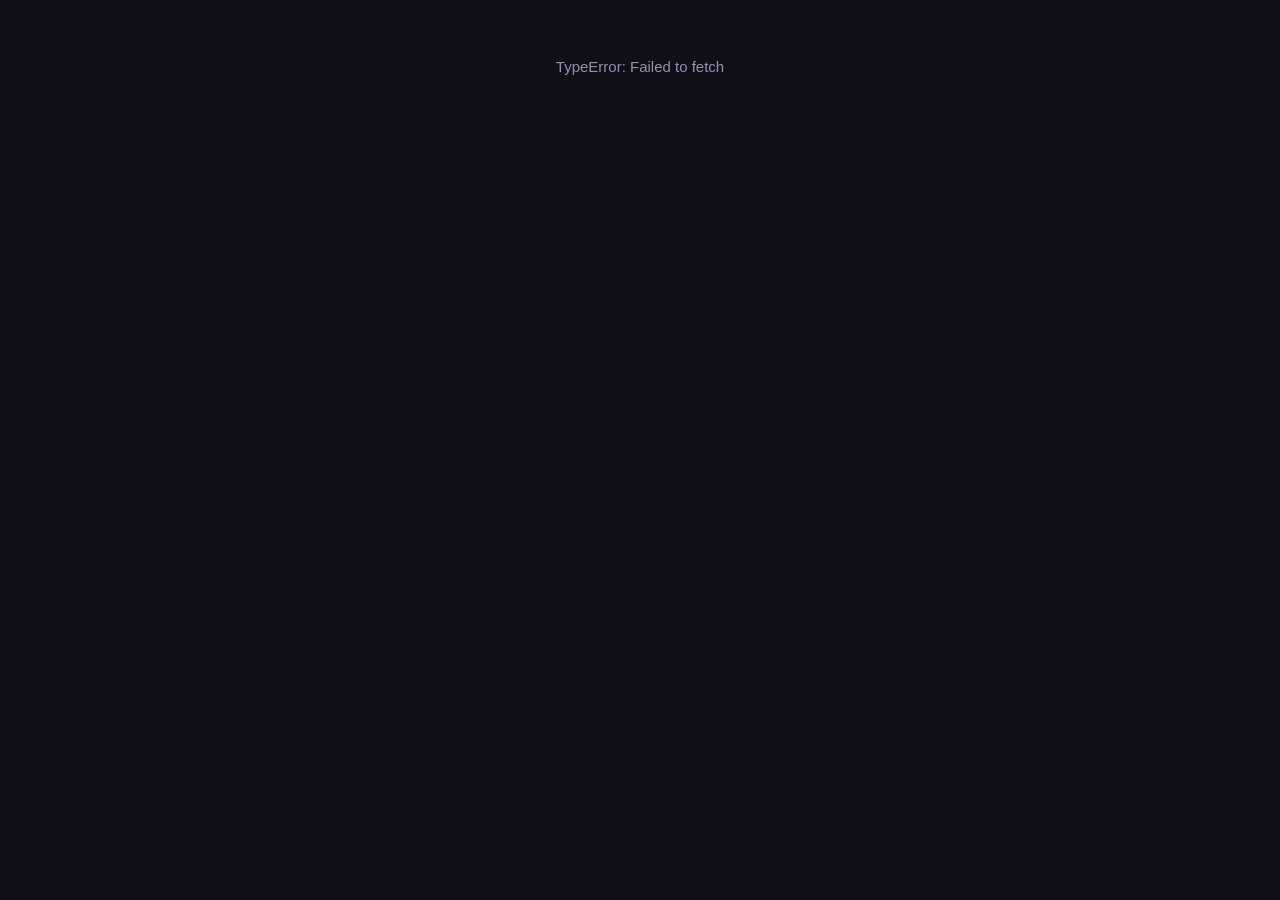
<file: docs/index.html>
<!DOCTYPE html>
<html lang="ru">
<head>
  <base target="_top">
  <meta charset="utf-8">
  <meta name="viewport" content="width=device-width, initial-scale=1">
  <title>PRIZ — Порушення</title>
  <link rel="stylesheet" href="styles.css?v=10">
</head>
<body>
  <div id="app">

    <div class="header-card">
      <div class="greeting" id="greeting-text">Добрый день</div>
      <div class="greeting-name">PRIZ Харків</div>
    </div>

    <div id="screen-add" class="screen active">
      <div class="card">
        <h2>Вставить текст</h2>
        <textarea id="raw-text" placeholder="ТТ, ФИО, дата… фабула…"></textarea>
        <button class="secondary" id="parse-btn">Разобрать</button>
      </div>

      <div class="card">
        <div class="field" id="field-store">
          <label>ТТ</label>
          <div class="combo">
            <input type="text" id="store-input" placeholder="Номер или название" autocomplete="off">
            <div class="combo-list" id="store-list"></div>
          </div>
          <div class="field-note hidden" id="store-note">ТТ не найдена в справочнике</div>
        </div>

        <label>Менеджер</label>
        <input type="text" id="manager-input" disabled>

        <div class="field" id="field-employee">
          <label>ФИО сотрудника ТТ</label>
          <input type="text" id="employee-input">
        </div>

        <div class="field" id="field-fabula">
          <label>Фабула</label>
          <textarea id="fabula-input"></textarea>
        </div>

        <div class="field" id="field-violation">
          <label>Тип нарушения</label>
          <select id="violation-select">
            <option value="">— выберите —</option>
          </select>
          <div class="field-note hidden" id="violation-note">Тип определён автоматически, проверьте</div>
          <div class="chips hidden" id="violation-chips"></div>
        </div>

        <div id="damage-block" class="hidden">
          <label>Ущерб (только 1 категория)</label>
          <div class="damage-row">
            <div class="field">
              <input type="number" id="damage-customer" placeholder="Ущерб покупателю">
            </div>
            <div class="field">
              <input type="number" id="damage-store" placeholder="Ущерб магазину">
            </div>
            <div class="field">
              <input type="number" id="damage-reimbursed-customer" placeholder="Возмещено покупателю">
            </div>
            <div class="field">
              <input type="number" id="damage-reimbursed-store" placeholder="Возмещено магазину">
            </div>
          </div>
        </div>

        <button class="primary" id="submit-btn">Внести</button>
        <button class="secondary hidden" id="cancel-edit-btn">Отменить редактирование</button>
      </div>
    </div>

    <div id="screen-list" class="screen">
      <div class="card">
        <div class="card-head"><h2>Последние записи</h2><button class="clear-btn hidden" id="records-clear-btn">Очистить</button></div>
        <div id="records-container"></div>
      </div>
    </div>

    <div id="screen-bulk" class="screen">
      <div class="card">
        <h2>Вставить несколько нарушений</h2>
        <textarea id="bulk-text" placeholder="Каждое нарушение отдельным абзацем, через пустую строку" style="min-height:140px"></textarea>
        <button class="secondary" id="bulk-parse-btn">Разобрать</button>
      </div>
      <div id="bulk-results"></div>
      <button class="primary hidden" id="bulk-submit-btn">Внести отмеченные</button>
    </div>

    <div id="screen-eval" class="screen">
      <div class="card">
        <h2 id="eval-form-title">Оценка обслуживания</h2>

        <div class="field" id="eval-field-store">
          <label>ТТ</label>
          <div class="combo">
            <input type="text" id="eval-store-input" placeholder="Номер или название" autocomplete="off">
            <div class="combo-list" id="eval-store-list"></div>
          </div>
        </div>

        <label>Менеджер</label>
        <input type="text" id="eval-manager-input" disabled>

        <label>Продавец</label>
        <input type="text" id="eval-seller-input" placeholder="ФИО продавца">

        <div class="damage-row">
          <div class="field">
            <label>Время (ЧЧ:ММ)</label>
            <input type="text" id="eval-time-input" placeholder="12:43" inputmode="numeric">
          </div>
          <div class="field">
            <label>Пол покупателя</label>
            <select id="eval-gender-select">
              <option value="м">м</option>
              <option value="ж">ж</option>
            </select>
          </div>
        </div>

        <label>Комментарий</label>
        <textarea id="eval-comment-input" placeholder="Например: нет доп. предложений, рульку озвучила"></textarea>

        <button class="primary" id="eval-submit-btn">Внести оценку</button>
        <button class="secondary hidden" id="eval-cancel-edit-btn">Отменить редактирование</button>
      </div>

      <div class="card">
        <div class="card-head"><h2>Последние оценки</h2><button class="clear-btn hidden" id="eval-records-clear-btn">Очистить</button></div>
        <div id="eval-records-container"></div>
      </div>
    </div>

    <nav class="tabbar">
      <button class="tab-btn active" data-screen="add">
        <svg viewBox="0 0 24 24" width="22" height="22"><path fill="currentColor" d="M12 5v14M5 12h14" stroke="currentColor" stroke-width="2" stroke-linecap="round"/></svg>
        <span>Внести</span>
      </button>
      <button class="tab-btn" data-screen="bulk">
        <svg viewBox="0 0 24 24" width="22" height="22" fill="none" stroke="currentColor" stroke-width="2" stroke-linecap="round" stroke-linejoin="round"><rect x="4" y="4" width="16" height="4" rx="1"/><rect x="4" y="10" width="16" height="4" rx="1"/><rect x="4" y="16" width="16" height="4" rx="1"/></svg>
        <span>Массово</span>
      </button>
      <button class="tab-btn" data-screen="eval">
        <svg viewBox="0 0 24 24" width="22" height="22" fill="none" stroke="currentColor" stroke-width="2" stroke-linecap="round" stroke-linejoin="round"><path d="M12 2l2.9 6.3 6.9.8-5.1 4.8 1.4 6.8L12 17.6 5.9 20.7l1.4-6.8-5.1-4.8 6.9-.8z"/></svg>
        <span>Оценка</span>
      </button>
      <button class="tab-btn" data-screen="list">
        <svg viewBox="0 0 24 24" width="22" height="22" fill="none" stroke="currentColor" stroke-width="2" stroke-linecap="round" stroke-linejoin="round"><circle cx="12" cy="12" r="9"/><path d="M12 7v5l3 3"/></svg>
        <span>Последние</span>
      </button>
    </nav>
  </div>

  <div id="loader"></div>
  <div id="toast"></div>

  <script src="https://telegram.org/js/telegram-web-app.js"></script>
  <script src="app.js?v=10"></script>
</body>
</html>
</file>
<file: docs/styles.css>
:root {
  --bg: #100e17;
  --card: #1c1926;
  --card-2: #241f33;
  --text: #f4f2f8;
  --text-secondary: #9791ab;
  --accent-a: #a855f7;
  --accent-b: #ec4899;
  --accent-gradient: linear-gradient(135deg, var(--accent-a), var(--accent-b));
  --border: rgba(255, 255, 255, 0.08);
  --warn: #f5a623;
  --danger: #ff5470;
  color-scheme: dark;
}

* { box-sizing: border-box; }

html, body {
  margin: 0;
  padding: 0;
  background: var(--bg);
  color: var(--text);
  font-family: -apple-system, BlinkMacSystemFont, "Segoe UI", Roboto, sans-serif;
  font-size: 15px;
}

#app { padding: 16px 14px 96px; }

.header-card {
  padding: 4px 4px 18px;
}

.greeting {
  color: var(--text-secondary);
  font-size: 14px;
}

.greeting-name {
  font-size: 24px;
  font-weight: 700;
  margin-top: 2px;
  background: var(--accent-gradient);
  -webkit-background-clip: text;
  background-clip: text;
  -webkit-text-fill-color: transparent;
}

.screen { display: none; }
.screen.active { display: block; }

.card {
  background: var(--card);
  border: 1px solid var(--border);
  border-radius: 20px;
  padding: 18px;
  margin-bottom: 14px;
}

h2 { font-size: 16px; margin: 0 0 12px; font-weight: 600; }

label {
  display: block;
  font-size: 13px;
  color: var(--text-secondary);
  margin: 14px 0 6px;
}

label:first-of-type { margin-top: 0; }

textarea, input[type="text"], input[type="number"], select {
  width: 100%;
  padding: 12px 14px;
  border-radius: 14px;
  border: 1px solid var(--border);
  background: rgba(255, 255, 255, 0.04);
  color: var(--text);
  font-size: 15px;
}

textarea::placeholder, input::placeholder { color: var(--text-secondary); }

select {
  -webkit-appearance: none;
  appearance: none;
}

select option,
select optgroup {
  background: var(--card-2);
  color: var(--text);
}

textarea { resize: vertical; min-height: 70px; }

input:disabled { opacity: 0.55; }

.field.warn input,
.field.warn select,
.field.warn textarea {
  border-color: var(--warn);
  box-shadow: 0 0 0 1px var(--warn) inset;
}

.field-note {
  font-size: 12px;
  color: var(--warn);
  margin-top: 6px;
}

.chips { display: flex; flex-wrap: wrap; gap: 6px; margin-top: 8px; }

.chip {
  padding: 7px 12px;
  border-radius: 999px;
  background: var(--card-2);
  border: 1px solid var(--border);
  font-size: 13px;
  color: var(--accent-a);
}

.combo { position: relative; }

.combo-list {
  position: absolute;
  left: 0; right: 0; top: calc(100% + 4px);
  max-height: 220px;
  overflow-y: auto;
  background: var(--card-2);
  border: 1px solid var(--border);
  border-radius: 14px;
  z-index: 20;
  display: none;
  box-shadow: 0 8px 24px rgba(0,0,0,0.4);
}

.combo-list.open { display: block; }

.combo-item {
  padding: 11px 14px;
  border-bottom: 1px solid var(--border);
}

.combo-item:last-child { border-bottom: none; }

.damage-row {
  display: grid;
  grid-template-columns: 1fr 1fr;
  gap: 8px;
}

.damage-row .field { margin: 0; }

button.primary {
  width: 100%;
  margin-top: 20px;
  padding: 15px;
  border: none;
  border-radius: 16px;
  background: var(--accent-gradient);
  color: #fff;
  font-size: 16px;
  font-weight: 700;
  box-shadow: 0 8px 20px rgba(168, 85, 247, 0.35);
}

button.secondary {
  width: 100%;
  margin-top: 10px;
  padding: 12px;
  border: 1px solid var(--border);
  border-radius: 14px;
  background: rgba(255, 255, 255, 0.04);
  color: var(--text);
  font-size: 14px;
}

.record-card {
  background: var(--card-2);
  border: 1px solid var(--border);
  border-radius: 16px;
  padding: 14px;
  margin-bottom: 10px;
}

.record-card .top {
  display: flex;
  justify-content: space-between;
  font-size: 12px;
  color: var(--text-secondary);
  margin-bottom: 6px;
}

.record-card .title { font-weight: 600; margin-bottom: 4px; }
.record-card .fabula { font-size: 13px; color: var(--text-secondary); margin-bottom: 10px; }

.record-actions { display: flex; gap: 8px; }

.record-actions button {
  flex: 1;
  padding: 9px;
  border-radius: 10px;
  border: 1px solid var(--border);
  background: rgba(255, 255, 255, 0.04);
  color: var(--text);
  font-size: 13px;
}

.record-actions button.delete { color: var(--danger); }

.card-head { display: flex; align-items: center; justify-content: space-between; gap: 8px; margin-bottom: 12px; }
.card-head h2 { margin: 0; }

.clear-btn {
  padding: 6px 12px;
  border-radius: 10px;
  border: 1px solid var(--border);
  background: rgba(255, 255, 255, 0.04);
  color: var(--text-secondary);
  font-size: 13px;
}

.empty-hint { color: var(--text-secondary); text-align: center; margin-top: 40px; line-height: 1.5; }

.bulk-item {
  background: var(--card-2);
  border: 1px solid var(--border);
  border-radius: 16px;
  padding: 12px 14px;
  margin-bottom: 10px;
  display: flex;
  gap: 12px;
  align-items: flex-start;
}

.bulk-item.problem { border-color: var(--warn); }

.bulk-item input[type="checkbox"] {
  width: 20px;
  height: 20px;
  margin-top: 2px;
  accent-color: var(--accent-a);
  flex-shrink: 0;
}

.bulk-item .body { flex: 1; min-width: 0; }
.bulk-item .title { font-weight: 600; margin-bottom: 2px; }
.bulk-item .sub { font-size: 13px; color: var(--text-secondary); }
.bulk-item .issue { font-size: 12px; color: var(--warn); margin-top: 6px; }

.bulk-item .fix-btn {
  margin-top: 8px;
  padding: 7px 12px;
  border-radius: 10px;
  border: 1px solid var(--border);
  background: rgba(255, 255, 255, 0.04);
  color: var(--text);
  font-size: 12px;
}

.tabbar {
  position: fixed;
  left: 14px; right: 14px; bottom: 14px;
  display: flex;
  background: var(--card);
  border: 1px solid var(--border);
  border-radius: 20px;
  padding: 8px;
  box-shadow: 0 10px 30px rgba(0,0,0,0.4);
}

.tab-btn {
  flex: 1;
  display: flex;
  flex-direction: column;
  align-items: center;
  gap: 3px;
  padding: 8px 0;
  border-radius: 14px;
  background: none;
  border: none;
  color: var(--text-secondary);
  font-size: 12px;
}

.tab-btn.active {
  color: #fff;
  background: var(--accent-gradient);
}

#toast {
  position: fixed;
  left: 16px; right: 16px; bottom: 88px;
  background: var(--card-2);
  border: 1px solid var(--border);
  color: #fff;
  padding: 12px 16px;
  border-radius: 14px;
  text-align: center;
  font-size: 14px;
  opacity: 0;
  pointer-events: none;
  transition: opacity 0.2s;
  z-index: 50;
}

#toast.show { opacity: 0.98; }

.hidden { display: none !important; }

@keyframes spin { to { transform: rotate(360deg); } }
@keyframes slide { from { transform: translateX(-100%); } to { transform: translateX(350%); } }

.spinner {
  display: inline-block;
  width: 14px;
  height: 14px;
  margin-right: 6px;
  border: 2px solid rgba(255, 255, 255, 0.25);
  border-top-color: var(--accent-a);
  border-radius: 50%;
  animation: spin 0.7s linear infinite;
  vertical-align: -2px;
}

button.loading::before {
  content: '';
  display: inline-block;
  width: 14px;
  height: 14px;
  margin-right: 8px;
  border: 2px solid rgba(255, 255, 255, 0.35);
  border-top-color: #fff;
  border-radius: 50%;
  animation: spin 0.7s linear infinite;
  vertical-align: -2px;
}

button:disabled { opacity: 0.8; }

#loader {
  position: fixed;
  top: 0; left: 0; right: 0;
  height: 3px;
  overflow: hidden;
  opacity: 0;
  transition: opacity 0.15s;
  z-index: 100;
  pointer-events: none;
}

#loader::after {
  content: '';
  position: absolute;
  top: 0; bottom: 0; left: 0;
  width: 30%;
  background: var(--accent-gradient);
  animation: slide 1s ease-in-out infinite;
}

body.busy #loader { opacity: 1; }
</file>
